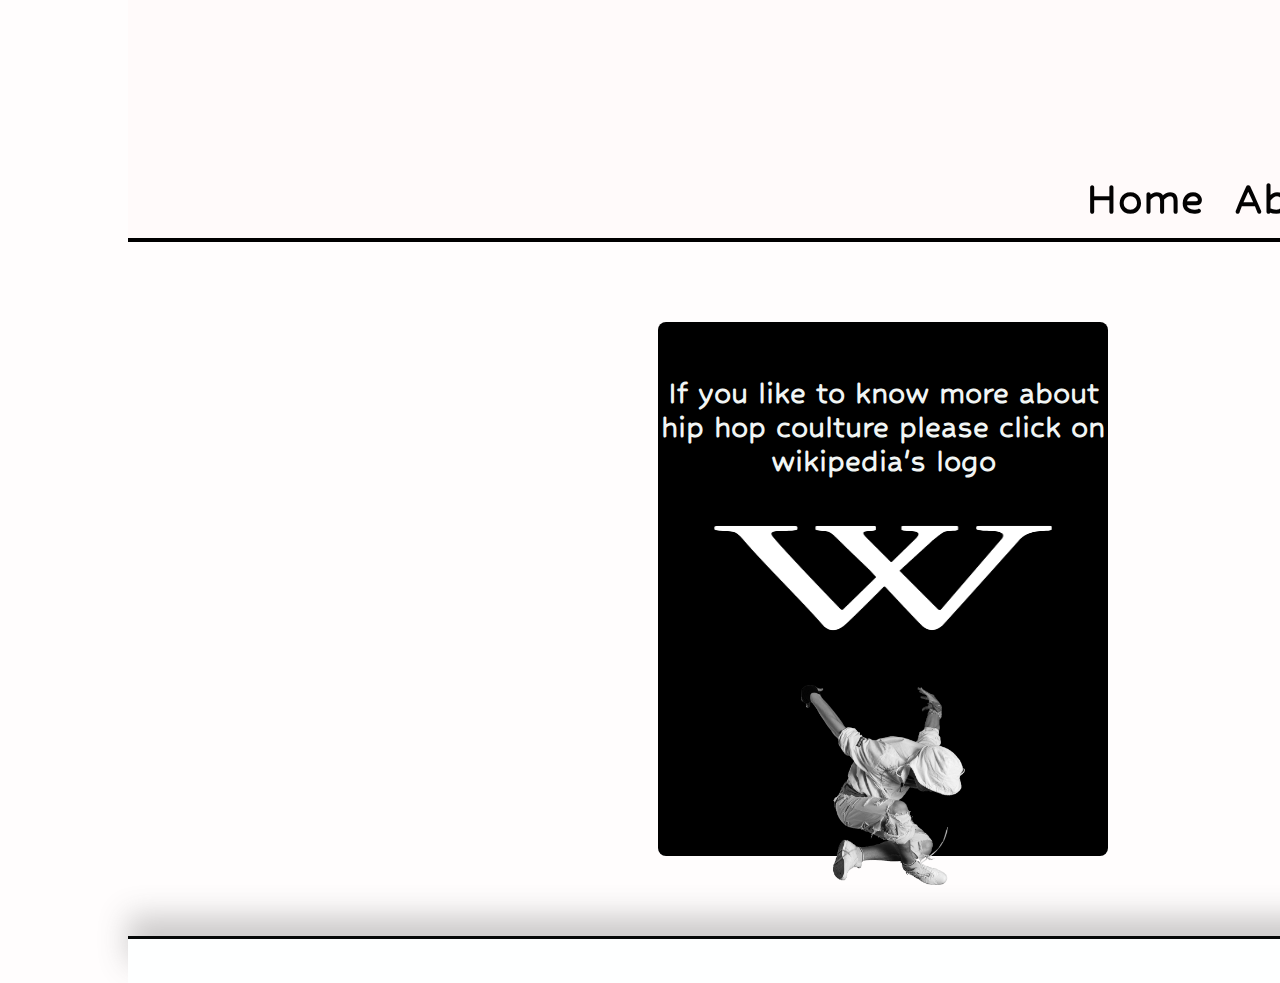
<file: about.html>
<!DOCTYPE html>
<html lang="en">
<head>
    <meta charset="UTF-8">
    <meta http-equiv="X-UA-Compatible" content="IE=edge">
    <meta name="viewport" content="width=device-width, initial-scale=1.0">
    <title>Hip hop culture</title>
    <link rel="stylesheet" href="styles.css">


</head>
<body>
    <div class="about">
  <nav class="navbar">
    <!-- <a href="index.html">Hip Hop</a> -->
    <a href="index.html">Home</a>
    <a href="about.html">About</a>
    <a href="contact.html">Contact Me</a>
  </nav>
    <main id="content7">
        If you like to know more about hip hop coulture please click on wikipedia's logo
        <a href="https://en.wikipedia.org/wiki/Hip_hop"><img src="./w.png" alt="fb" >
            <img class="dancer" src="./dancer.png" alt="fb" >
        </a>
    </main>

    <footer>Deivydas Rimgaila
         <a href="https://www.facebook.com/deivydas.rimgaila" target="_blank"><img src="./fb.png" alt="fb" ></a>
    <a href="https://www.instagram.com/deivydasr/" target="_blank"><img src="./insta.png" alt="insta" ></a>
    <a href="https://www.linkedin.com/in/deivydas-rimgaila-8aa787218/" target="_blank"><img src="./in.png" alt="linked" >
        

    </footer>
</div>
</body>
</html>
</file>
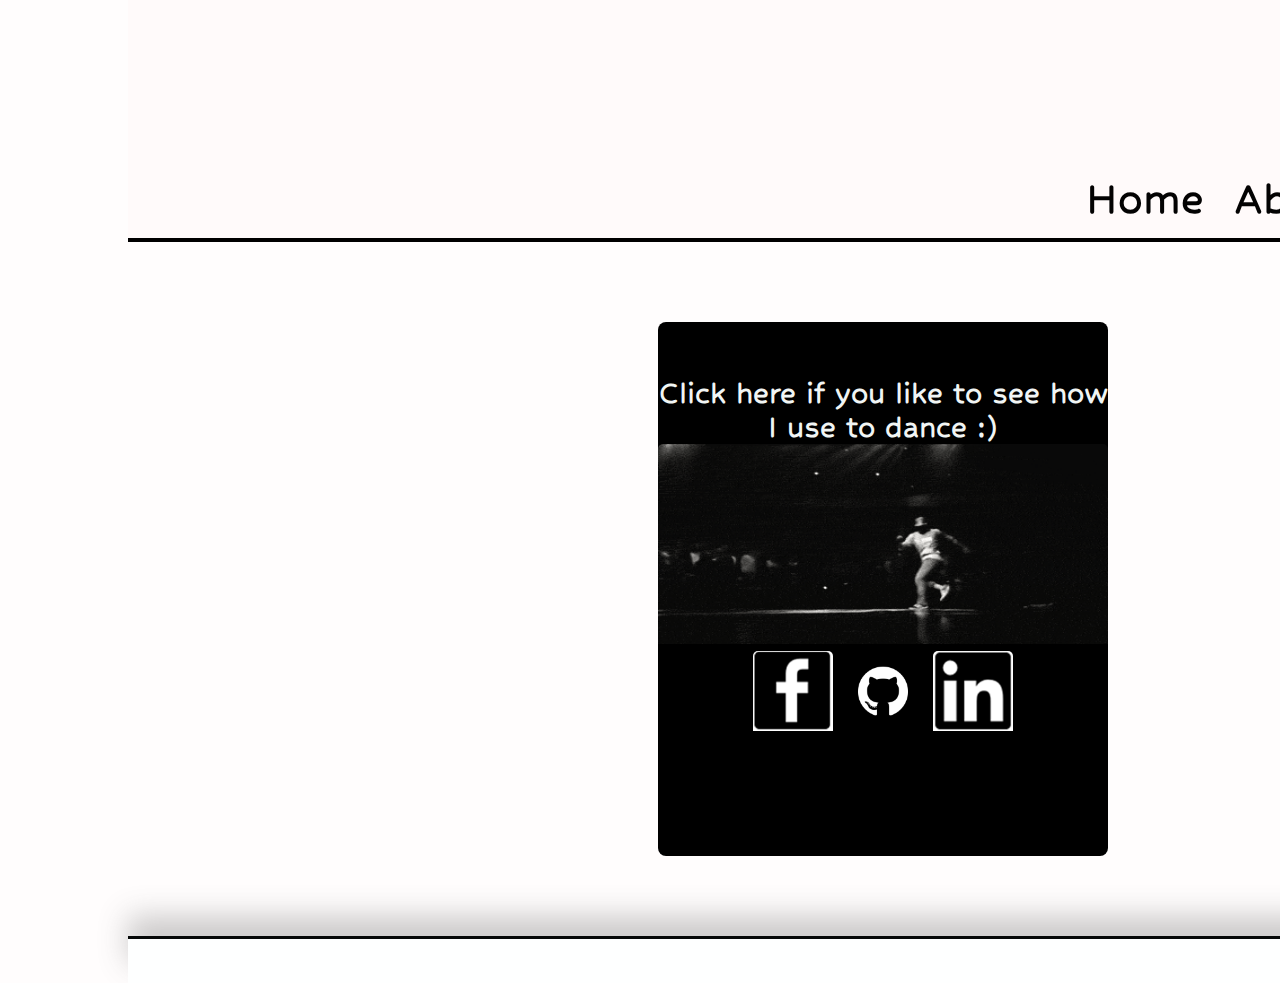
<file: contact.html>
<!DOCTYPE html>
<html lang="en">
<head>
    <meta charset="UTF-8">
    <meta http-equiv="X-UA-Compatible" content="IE=edge">
    <meta name="viewport" content="width=device-width, initial-scale=1.0">
    <title>Hip hop culture</title>
    <link rel="stylesheet" href="contact.css">


</head>
<body>
    <div class="contact">
        <nav class="navbar">
    <!-- <a href="index.html">Hip Hop</a> -->
    <a href="index.html">Home</a>
    <a href="about.html">About</a>
    <a href="contact.html">Contact Me</a>
    </nav>
    <main id="content7"> 
        <a href="https://www.instagram.com/p/3D7gsRtz0D/" target="_blank">Click here if you like to see how I use to dance :) <br></a>
        <img src="./dd.gif" alt="fb" >
        <div> <a   href="https://www.facebook.com/deivydas.rimgaila" target="_blank"><img class="fb" src="./fb.png" alt="fb" ></a>
         <a  href="https://github.com/Stalius4/hip_hop" target="_blank"><img class="fb" src="./github.png" alt="insta" ></a>
         <a  href="https://www.linkedin.com/in/deivydas-rimgaila-8aa787218/" target="_blank"><img class="fb" src="./in.png" alt="linked" >
        </div>
    </main>
   
   
        <footer>
         <a href="https://www.facebook.com/deivydas.rimgaila" target="_blank"><img src="./fb.png" alt="fb" ></a>
         <a href="https://www.instagram.com/deivydasr/" target="_blank"><img src="./insta.png" alt="insta" ></a>
         <a href="https://www.linkedin.com/in/deivydas-rimgaila-8aa787218/" target="_blank"><img src="./in.png" alt="linked" >

         </footer>
</div>
</body>
</html>
</file>
<file: styles.css>
@import url("https://fonts.googleapis.com/css2?family=Hubballi&display=swap");
@import url("https://fonts.googleapis.com/css2?family=Hubballi&display=swap");

* {
  margin: 0;
  padding: 0;
  box-sizing: border-box;
}

body {
  background: rgb(255, 253, 253);
  font-family: "Inter", sans-serif;
}

.container {
  display: grid;
  height: 100vh;
  width: 80%;
  margin: auto;
  grid-template-columns: 450px 450px 450px;
  grid-template-rows: 1fr 230px 230px 0.5fr;
  grid-template-areas:
    "nav nav nav "
    "content1 content2 content3 "
    "content4 content5 content6 "
    "footer footer footer ";
  grid-gap: 5rem;
  font-weight: 600;
  font-size: 35px;
  color: #f1f5f4;
  text-align: center;
  font-family: "Hubballi", cursive;
}

a {
  text-decoration: none;
  color: #f1f5f4;
}
a:hover {
  text-decoration: none;
  color: #ffef14;
}

nav {
  grid-area: nav;
  padding-top: 5px;
  background: rgb(255, 250, 250);
  border-bottom: #000000 solid 4px;
  display: flex;
  justify-content: flex-end;
  padding-top: 10rem;
}

.navbar a {
  font-size: 50px;
  text-decoration: none;
  font-weight: bold;
  margin: 15px;
  color: hsl(0, 33%, 1%);
  font-family: "Hubballi", cursive;
  transition-duration: 1s;
}

.navbar a:hover {
  font-size: 50px;
  text-decoration: none;
  font-weight: bold;
  color: hsl(0, 33%, 1%);
  font-family: "Hubballi", cursive;
  background-color: rgba(225, 228, 40, 0.829);
  margin: 0;
  padding: 10px;
  position: relative;
  top: 10px;
}

.line {
  position: relative;
  transition-duration: 1s;
  z-index: 1;
}

.line:hover {
  position: relative;
  opacity: 0.1;
}

.text-pos {
  position: relative;
  top: -160px;
}
img {
  width: 450px;
  height: 200px;
  border-radius: 5px 5px 0px 0px;
}
#content1 {
  background: hsl(240, 20%, 1%);
  grid-area: content1;
  box-shadow: rgba(0, 0, 0, 0.25) 0px 54px 55px,
    rgba(0, 0, 0, 0.12) 0px -12px 30px, rgba(0, 0, 0, 0.12) 0px 4px 6px,
    rgba(0, 0, 0, 0.17) 0px 12px 13px, rgba(0, 0, 0, 0.09) 0px -3px 5px;
  font-size: 20px;
}

#content2 {
  background: hsl(240, 20%, 1%);
  grid-area: content2;
  box-shadow: rgba(0, 0, 0, 0.25) 0px 54px 55px,
    rgba(0, 0, 0, 0.12) 0px -12px 30px, rgba(0, 0, 0, 0.12) 0px 4px 6px,
    rgba(0, 0, 0, 0.17) 0px 12px 13px, rgba(0, 0, 0, 0.09) 0px -3px 5px;
  font-size: 20px;
}

#content3 {
  background: hsl(240, 20%, 1%);
  grid-area: content3;
  box-shadow: rgba(0, 0, 0, 0.25) 0px 54px 55px,
    rgba(0, 0, 0, 0.12) 0px -12px 30px, rgba(0, 0, 0, 0.12) 0px 4px 6px,
    rgba(0, 0, 0, 0.17) 0px 12px 13px, rgba(0, 0, 0, 0.09) 0px -3px 5px;
  font-size: 20px;
}

#content4 {
  background: hsl(240, 20%, 1%);
  grid-area: content4;
  font-size: 20px;
}

#content5 {
  background: hsl(240, 20%, 1%);
  grid-area: content5;
  font-size: 20px;
}

#content6 {
  background: hsl(240, 20%, 1%);
  grid-area: content6;
  font-size: 20px;
}

footer {
  background: hsl(210, 30%, 29%);
  grid-area: footer;
  border-top: #050707 solid 3px;
  background: #feffff;
  box-shadow: 0px -20px 30px #595a5a50;
  color: black;
  display: flex;
  justify-content: flex-end;
  font-size: 20px;
}

.fb {
  width: 80px;
  height: 80px;
}
footer img {
  width: 40px;
  height: 40px;
}

@media only screen and (max-width: 375px) {
  .container {
    width: 95%;
    grid-template-columns: 350px;
    grid-template-rows: 0.4fr 230px 230px 230px 230px 230px 230px 1fr;
    grid-template-areas:
      "nav"
      "content1"
      "content2"
      "content3"
      "content4"
      "content5"
      "content6"
      "footer";
  }
}
@media only screen and (max-width: 375px) {
  .line {
    width: 350px;
  }
}
@media only screen and (max-width: 375px) {
  .text-pos {
    font-size: 18px;
  }
}
@media only screen and (max-width: 375px) {
  .navbar a {
    font-size: 18px;
  }
}

.about {
  display: grid;
  height: 100vh;
  width: 80%;
  margin: auto;
  grid-template-columns: 450px 450px 450px;
  grid-template-rows: 1fr 227px 227px 0.5fr;
  grid-template-areas:
    "nav nav nav "
    ". content7 . "
    ". content7 . "
    "footer footer footer ";
  grid-gap: 5rem;
  font-weight: 600;
  font-size: 35px;
  color: #f1f5f4;
  text-align: center;
  font-family: "Hubballi", cursive;
}

@media only screen and (max-width: 550px) {
  .contact {
    grid-template-columns: 450px;
    grid-template-rows: 1fr 1fr 1fr;
    grid-template-areas:
      "nav "
      "content7"
      "content7"
      "footer";
  }
}
.contact {
  display: grid;
  height: 100vh;
  width: 80%;
  margin: auto;
  grid-template-columns: 450px 450px 450px;
  grid-template-rows: 1fr 227px 227px 0.5fr;
  grid-template-areas:
    "nav nav nav "
    ". content7 . "
    ". content7 . "
    "footer footer footer ";
  grid-gap: 5rem;
  font-weight: 600;
  font-size: 35px;
  color: #f1f5f4;
  text-align: center;
  font-family: "Hubballi", cursive;
}

#content7 {
  padding-top: 12%;
  grid-area: content7;
  background-color: #000000;
  border-radius: 8px;
}
.dancer {
  width: auto;
}

spam {
  font-size: 35px;
}

.button{
  padding: 0px 25px;
  margin-top: 5px;
  font-size: 25px;
  font-family: "Hubballi", cursive;
  background-color: #000000;
  border: none;
  color: #feffff;
}
</file>
<file: contact.css>
@import url('https://fonts.googleapis.com/css2?family=Hubballi&display=swap');@import url('https://fonts.googleapis.com/css2?family=Hubballi&display=swap');

*{
    margin: 0;
    padding: 0;
    box-sizing: border-box;
}


body{
    background: rgb(255, 253, 253);
    font-family: "Inter", sans-serif;
}

a{
    text-decoration: none;
    color: #f1f5f4;
   
}
a:hover{
    text-decoration: none;
    color: #ffef14;

}


  nav {
    grid-area: nav;
    padding-top: 5px;
    background: rgb(255,250,250);
    border-bottom: #000000 solid 4px;
    display: flex;
    justify-content:flex-end;
    padding-top:10rem ;
  }
  
  .navbar a {
    font-size: 50px;
    text-decoration: none;
    font-weight: bold;
    margin: 15px;
    color: hsl(0, 33%, 1%);
    font-family: 'Hubballi', cursive;
    transition-duration: 1s;

  }

  .navbar a:hover {
    font-size: 50px;
    text-decoration: none;
    font-weight: bold;
    color: hsl(0, 33%, 1%);
    font-family: 'Hubballi', cursive;
    background-color: rgba(225, 228, 40, 0.829);
    margin: 0;
    padding: 10px;
    position: relative;
    top: 10px; 
   
  }


  .line{
    position: relative;
    transition-duration: 1s;
    z-index: 1;
  }

  .line:hover{
    position: relative;
    opacity: 0.1;
  }

  .text-pos{
    position: relative;
    top:-160px
  }
 img{
     width: 450px;
     height: 200px;
     border-radius: 5px 5px 0px 0px;

 }

  footer {
    background: hsl(210, 30%, 29%);
    grid-area: footer;
    border-top: #050707 solid 3px;
    background: #feffff;
    box-shadow: 0px -20px 30px #595a5a50;
    color:black;
    display: flex;
    justify-content:flex-end;
    font-size: 20px;
  }
  
  .fb{
    width: 80px;
    height: 80px;
  }
  footer img{
      width: 40px;
      height: 40px;
  }

  .contact {
    display: grid;
    height: 100vh;
    width: 80%;
    margin: auto;
    grid-template-columns: 450px 450px 450px ;
    grid-template-rows: 1fr 227px 227px 0.5fr;
    grid-template-areas:
      "nav nav nav "
      ". content1 . "
      ". content1 . "
      "footer footer footer ";
    grid-gap: 5rem;
    font-weight: 600;
    font-size: 35px;
    color: #f1f5f4;
    text-align: center;
    font-family: 'Hubballi', cursive;
  }

  @media only screen and (max-width: 550px) {
    .contact {
        
      grid-template-columns: 450px;
      grid-template-rows:  1fr 500px 1fr;
      grid-template-areas:
        "nav"
        "content1"
        "footer";
    
    }
  }
  main {
    padding-top: 12%;
    grid-area: content1;
    background-color: #000000;
    border-radius: 8px;

  } 
  .dancer{
      width: auto;
  }

  spam{
    font-size: 35px;
    
  }
</file>
